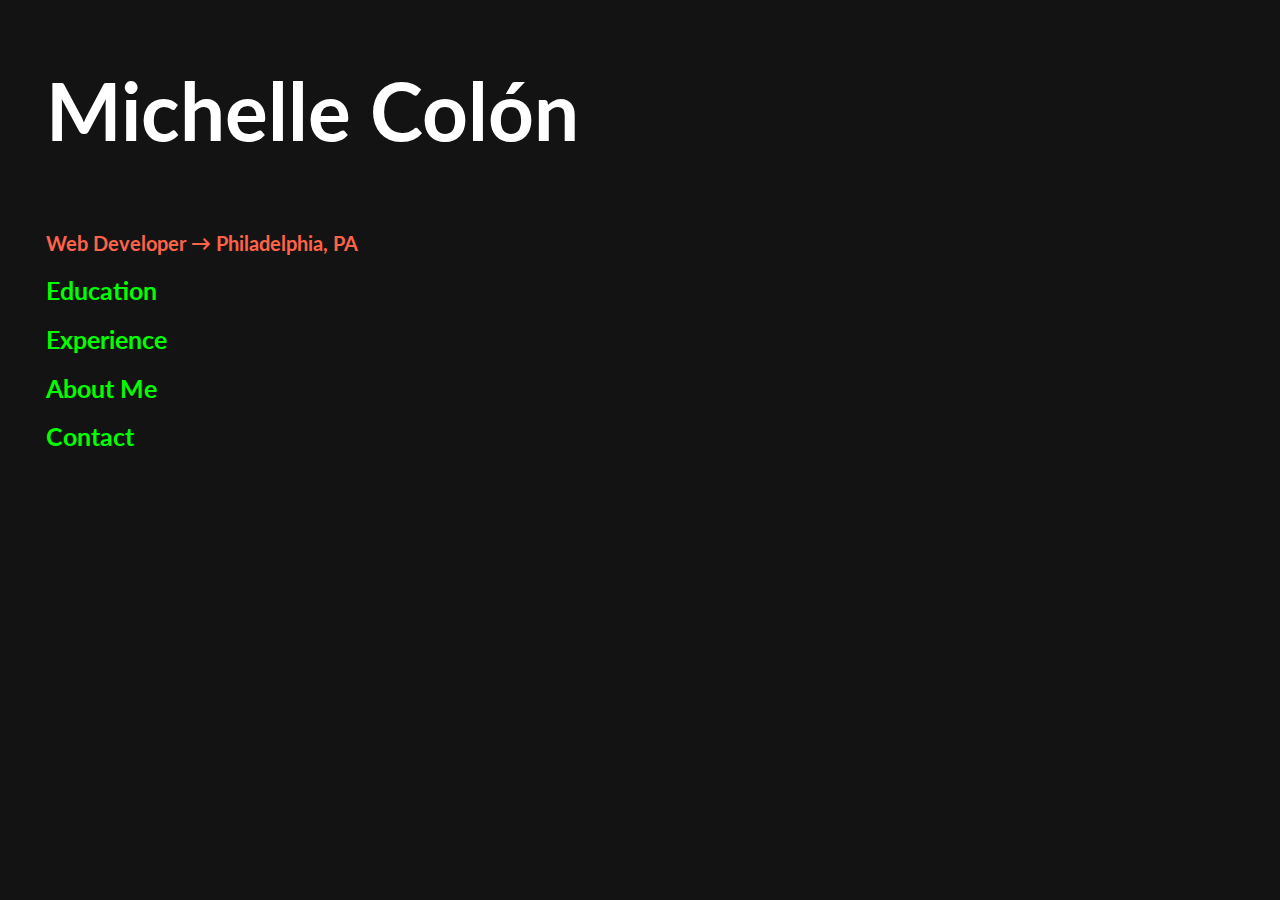
<file: index.html>
<!DOCTYPE html>
<html>
  <head>
    <link rel="stylesheet" type="text/css" href="assets/css/style.css">
    <script src="https://code.jquery.com/jquery-2.1.4.js"></script>
    <script src="assets/javascript/script.js"></script>
    <link href='https://fonts.googleapis.com/css?family=Lato:400,400italic,900,700,700italic,900italic' rel='stylesheet' type='text/css'>
    <title>Michelle Col&oacute;n</title>
  </head>
  <body> 
    <div class="wrapper">
      <div class="heading">
        <h1>Michelle Col&oacute;n</h1>
        <h3>Web Developer &#8594; <span>Philadelphia, PA<span></h3>
      </div>
      <div class="education">
        <h3 class="h3"><a href="education.html">Education</a></h3>
      </div>
      <div class="experience">
        <h3 class="h3"><a href="experience.html">Experience</a></h3>
      </div>
      <div class="about">
        <h3 class="h3"><a href="about.html">About Me</a></h3>
      </div>
       <div class="contact">
        <h3 class="h3"><a href="contact.html">Contact</a></h3>
      </div>
    </div>



  </body>
</html>
</file>
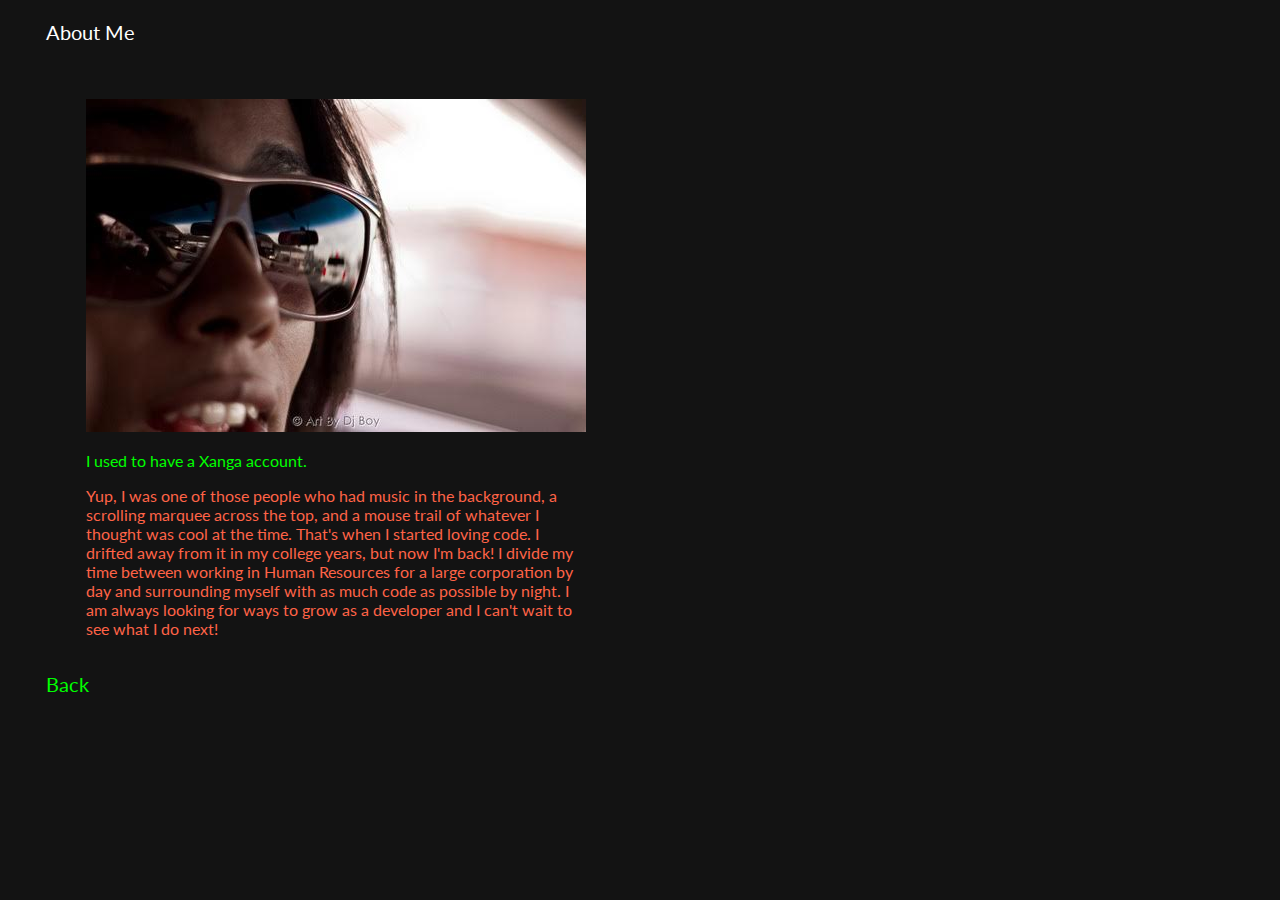
<file: about.html>
<!DOCTYPE html>
<html>
  <head>
    <link rel="stylesheet" type="text/css" href="assets/css/style.css">
    <script src="https://code.jquery.com/jquery-2.1.4.js"></script>
    <script src="assets/javascript/script.js"></script>
    <link href='https://fonts.googleapis.com/css?family=Lato' rel='stylesheet' type='text/css'>
    <title>Michelle Col&oacute;n</title>
  </head>
  <body> 
    <div class="wrapper">
      <div class="heading">
        <p>About Me</p><br>
        <ul><img src="assets/images/lm.jpg" alt="picture of Michelle"></ul>
      </div>
      <div class="about">
      <ul>
        <p style="color:#00ff00;">I used to have a Xanga account.</p>
        <p>Yup, I was one of those people who had music in the background, a scrolling marquee across the top, and a mouse trail of whatever I thought was cool at the time. That's when I started loving code. I drifted away from it in my college years, but now I'm back! I divide my time between working in Human Resources for a large corporation by day and surrounding myself with as much code as possible by night. I am always looking for ways to grow as a developer and I can't wait to see what I do next!</p>
      </ul>
      </div>
      <br>
      <div class="green">
        <a href="index.html" style="font-size:20px;">Back</a>
      </div>
    </div>
  </body>
</html>
</file>
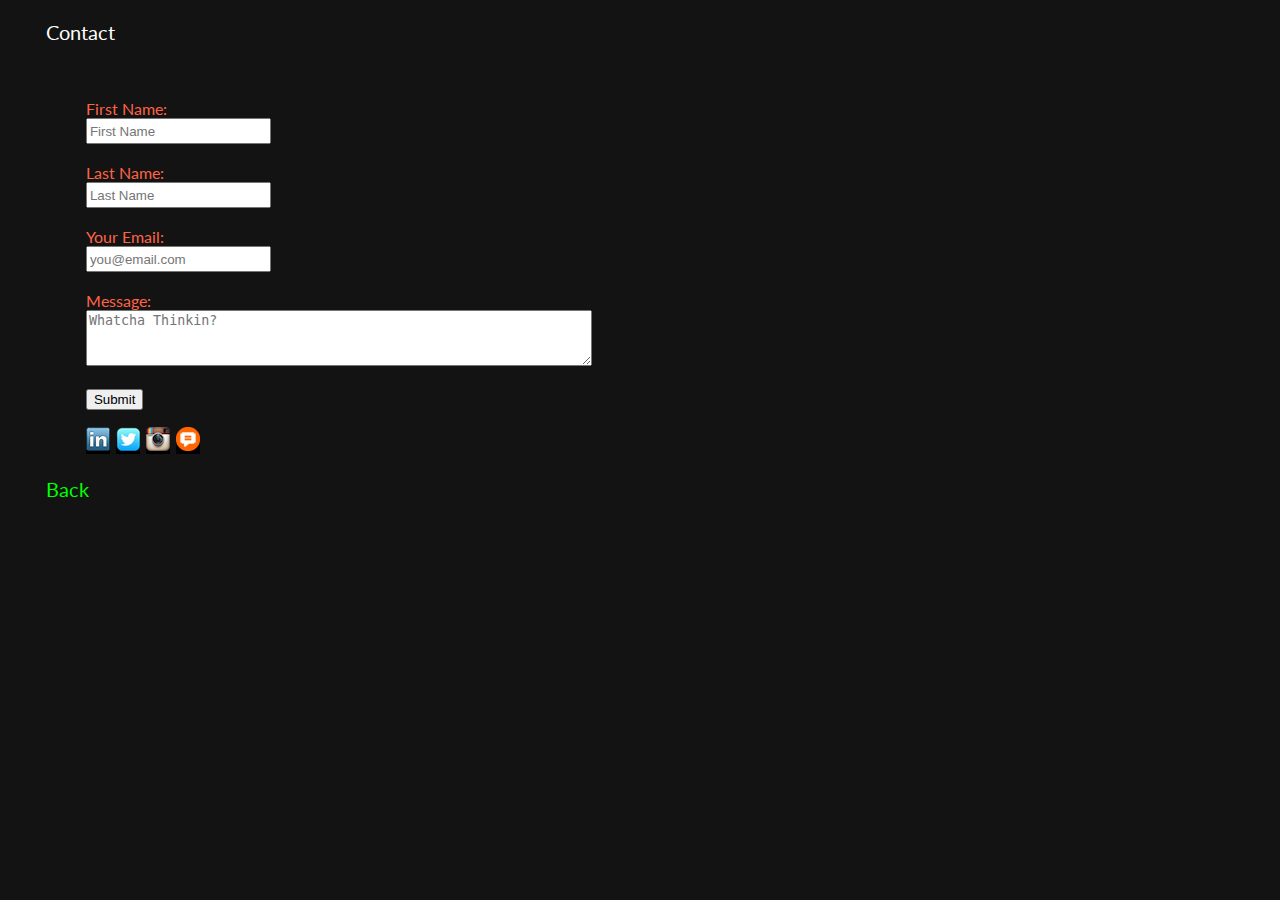
<file: contact.html>
<!DOCTYPE html>
<html>
  <head>
    <link rel="stylesheet" type="text/css" href="assets/css/style.css">
    <script src="https://code.jquery.com/jquery-2.1.4.js"></script>
    <script src="assets/javascript/script.js"></script>
    <link href='https://fonts.googleapis.com/css?family=Lato' rel='stylesheet' type='text/css'>
    <title>Michelle Col&oacute;n</title>
  </head>
  <body> 
    <div class="wrapper">
      <div class="heading">
        <p>Contact</p><br>
      </div>
      <div class="contact">
        <ul> 
          <form action="MAILTO:tothelunaandback.com@gmail.com" method="GET">
            First Name:<br><input type="text" name="first_name" placeholder="First Name" style="height:20px;"/><br><br>
            Last Name:<br><input type="text" name="last_name" placeholder="Last Name" style="height:20px;"/><br><br>
            Your Email:<br><input type="text" name="message" placeholder="you@email.com" style="height:20px;"/><br><br>
            Message:<br><textarea input type="text" name="textarea" placeholder="Whatcha Thinkin?" size="100" style="width:500px; height:50px;"></textarea><br><br>
            <input type="submit" value="Submit">
          </form>
        </ul> 
      </div>
      <div class="alternatecontact">
        <ul>
          <li><a href="https://www.linkedin.com/in/michellecolon" target="_blank"><img src="assets/images/linkedin.png"></li>
          <li><a href="https://twitter.com/lunamorena073" target="_blank"><img src="assets/images/twitter.png"></li>
          <li><a href="https://www.instagram.com/_tothelunaandback/" target="_blank"><img src="assets/images/instagram.png"></li>
          <li><a href="http://www.tothelunaandback.com/" target="_blank"><img src="assets/images/blog.png"></li>
        </ul>
      </div>
      <div class="green">
        <a href="index.html" style="font-size:20px;">Back</a>
      </div>
    </div>
  </body>
</html>
</file>
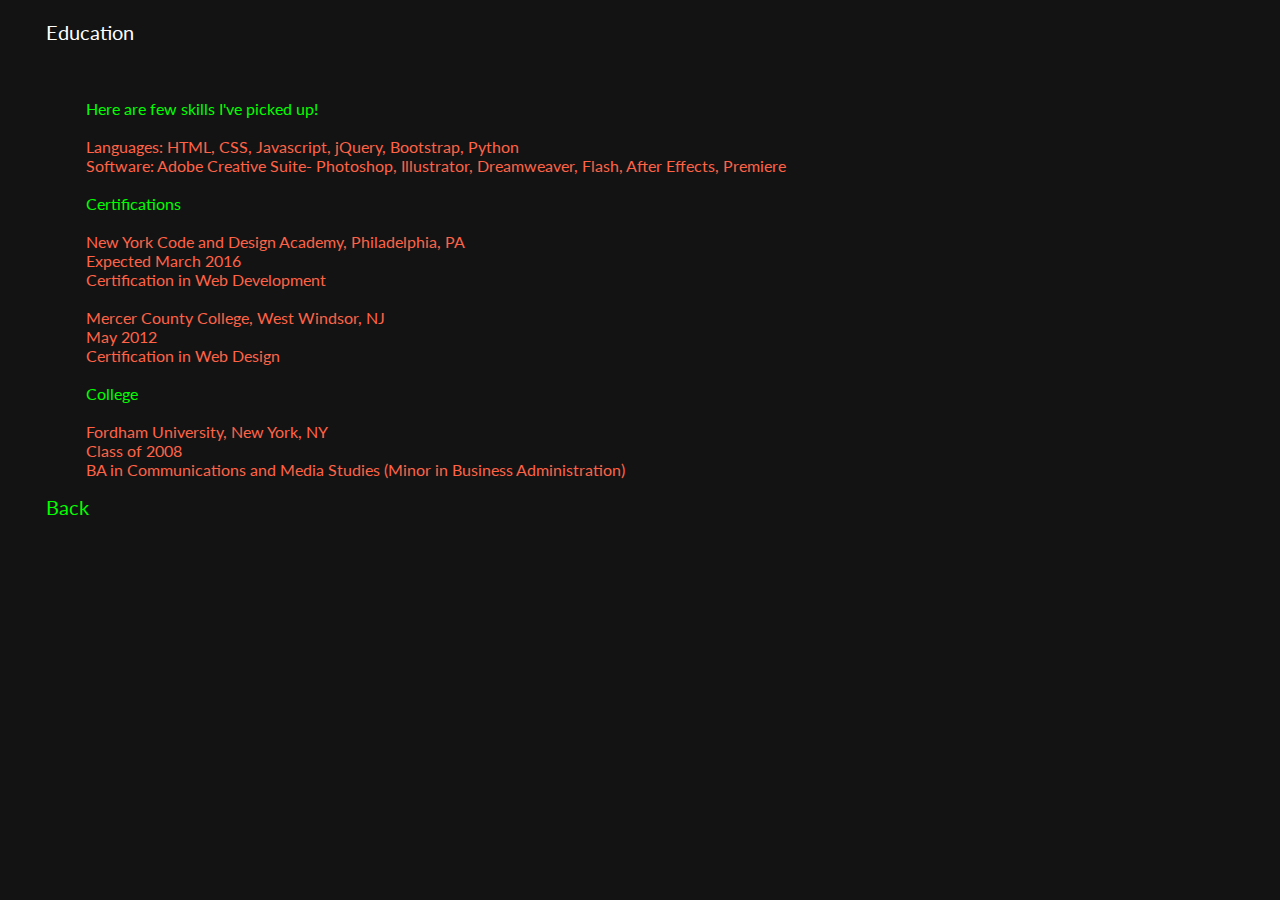
<file: education.html>
<!DOCTYPE html>
<html>
  <head>
    <link rel="stylesheet" type="text/css" href="assets/css/style.css">
    <script src="https://code.jquery.com/jquery-2.1.4.js"></script>
    <script src="assets/javascript/script.js"></script>
    <link href='https://fonts.googleapis.com/css?family=Lato' rel='stylesheet' type='text/css'>
    <title>Michelle Col&oacute;n</title>
  </head>
  <body> 
    <div class="wrapper">
      <div class="heading">
        <p>Education</p><br>
      </div>
      <div class="education">
        <ul>
          <div class="green">
            <li>Here are few skills I've picked up!</li>
          </div>
            <br>
            <li>Languages: HTML, CSS, Javascript, jQuery, Bootstrap, Python </li>                    
            <li>Software: Adobe Creative Suite- Photoshop, Illustrator, Dreamweaver, Flash, After Effects, Premiere </li>
            <br>
          <div class="green">
            <li>Certifications</li>
          </div>
            <br>
            <li>New York Code and Design Academy, Philadelphia, PA</li>                    
            <li>Expected March 2016</li>
            <li>Certification in Web Development</li>
            <br>
            <li>Mercer County College, West Windsor, NJ</li>
            <li>May 2012</li>
            <li>Certification in Web Design</li>
            <br> 
          <div class="green">
            <li>College</li>
          </div>
            <br>  
            <li>Fordham University, New York, NY</li>
            <li>Class of 2008</li>
            <li>BA in Communications and Media Studies (Minor in Business Administration)</li>
          </ul>
      </div>
      <div class="green">
        <a href="index.html" style="font-size:20px;">Back</a>
      </div>
    </div>
  </body>
</html>
</file>
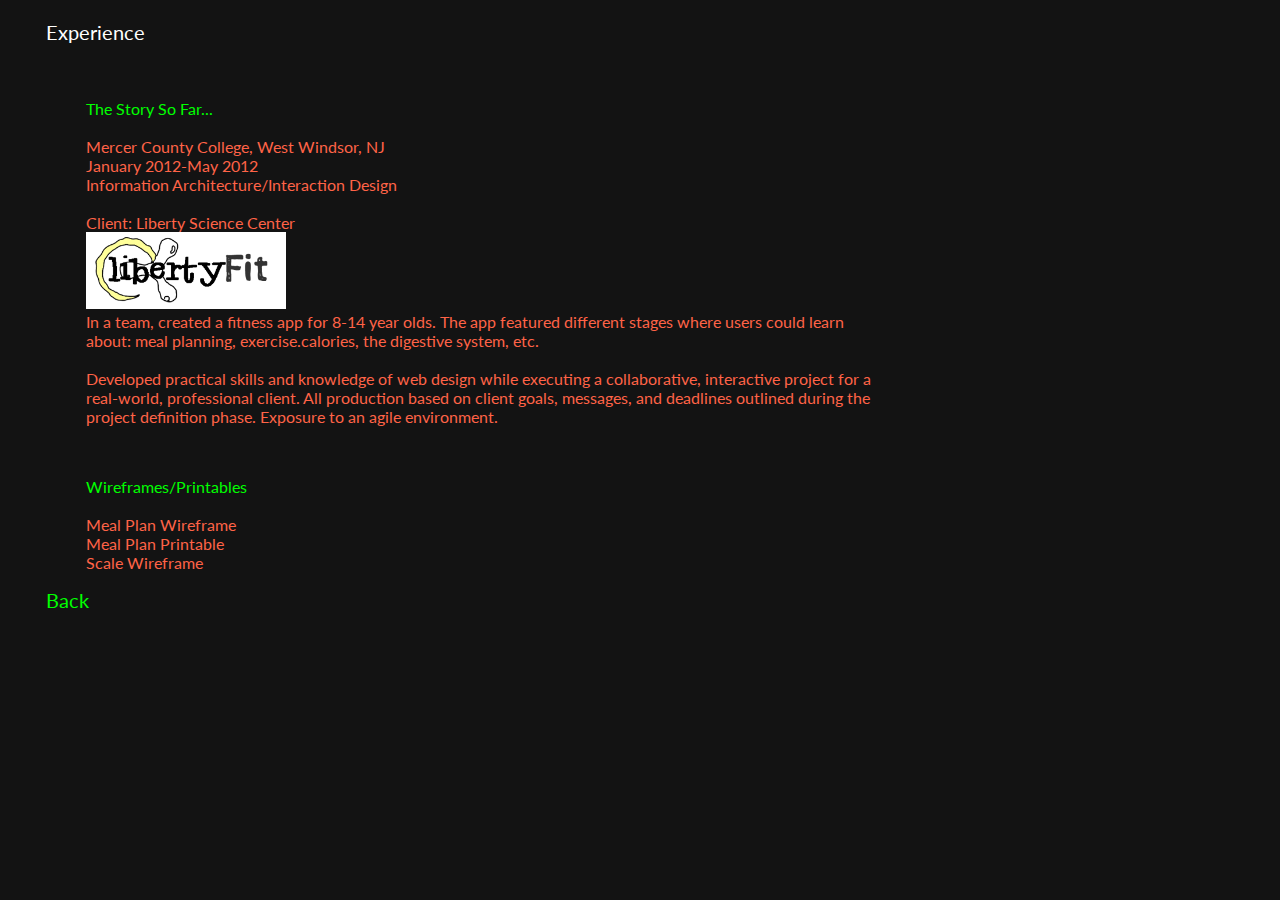
<file: experience.html>
<!DOCTYPE html>
<html>
  <head>
    <link rel="stylesheet" type="text/css" href="assets/css/style.css">
    <script src="https://code.jquery.com/jquery-2.1.4.js"></script>
    <script src="assets/javascript/script.js"></script>
    <link href='https://fonts.googleapis.com/css?family=Lato' rel='stylesheet' type='text/css'>
    <title>Michelle Col&oacute;n</title>
  </head>
  <body> 
    <div class="wrapper">
      <div class="heading">
        <p>Experience</p><br>
      </div>
      <div class="experience">
        <ul>
          <li style="color:#00ff00;">The Story So Far...</li>
          <br>
          <li>Mercer County College, West Windsor, NJ</li>
          <li>January 2012-May 2012</li>
          <li>Information Architecture/Interaction Design</li>
          <br>
          <li>Client: Liberty Science Center</li>
          <li><img src="assets/images/libertyfit.jpg" alt="liberty fit logo"></li>
          <li>In a team, created a fitness app for 8-14 year olds. The app featured different stages where users could learn about: meal planning, exercise.calories, the digestive system, etc.</li>
          <br>
          <li>Developed practical skills and knowledge of web design while executing a collaborative, interactive project for a real-world, professional client. All production based on client goals, messages, and deadlines outlined during the project definition phase. Exposure to an agile environment.</li>
        </ul>
        <br>
      </div>
      <div class= "wps">
        <ul>
          <li>Wireframes/Printables</li>
          <br>
          <li><a href="assets/images/mealplanapp_pdfbook.pdf" download="">Meal Plan Wireframe</a></li>
          <li><a href="assets/images/mealplan_printable.pdf" download="">Meal Plan Printable</a></li>
          <li><a href="assets/images/scaleapp_pdfbook.pdf" download="">Scale Wireframe</a></li>
        </ul>     
      </div>
      <div class="green">
          <a href="index.html" style="font-size:20px;">Back</a>
      </div>
    </div>
  </body>
</html>
</file>
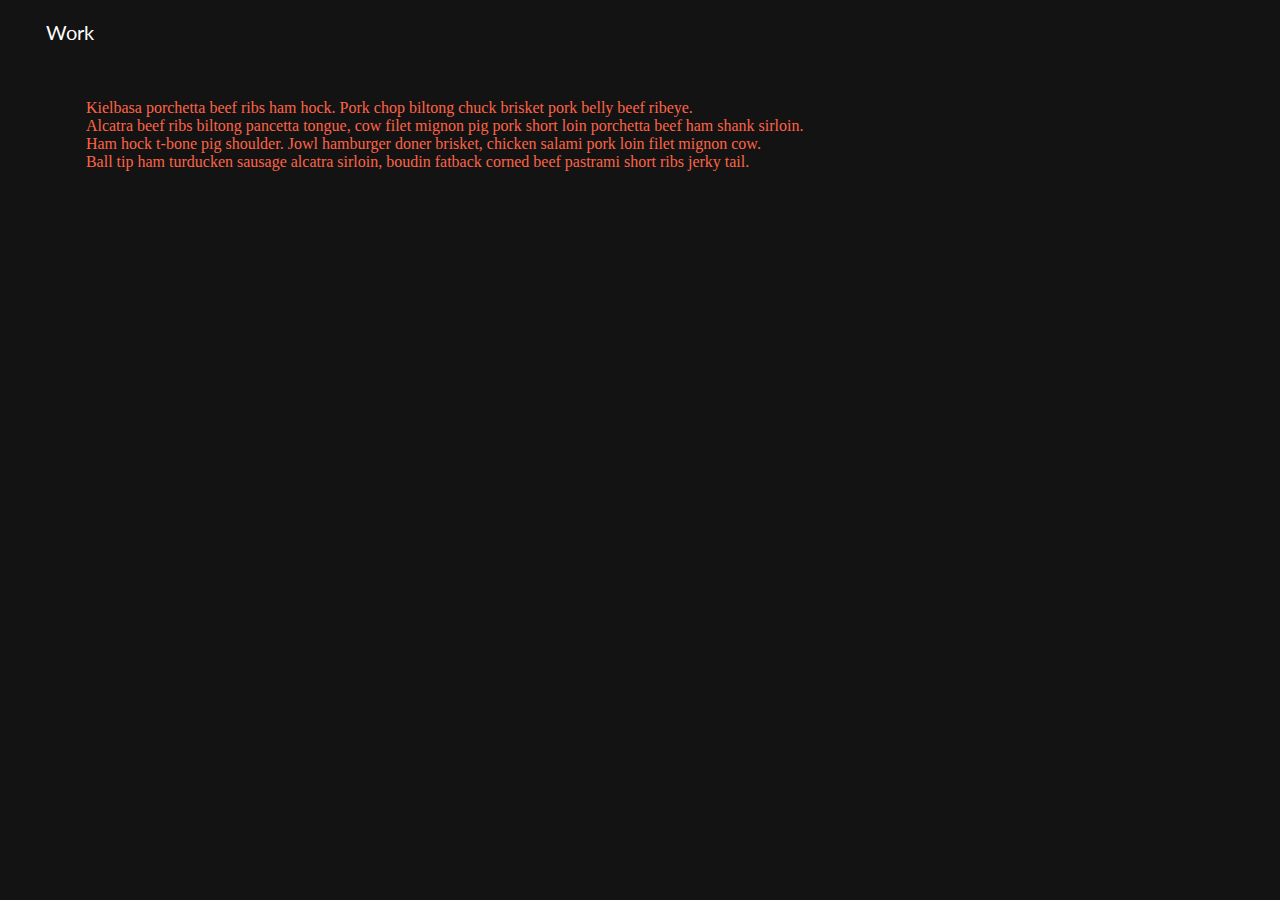
<file: work.html>
<!DOCTYPE html>
<html>
  <head>
    <link rel="stylesheet" type="text/css" href="assets/css/style.css">
    <script src="https://code.jquery.com/jquery-2.1.4.js"></script>
    <script src="assets/javascript/script.js"></script>
    <link href='https://fonts.googleapis.com/css?family=Lato' rel='stylesheet' type='text/css'>
    <title>Michelle Col&oacute;n</title>
  </head>
  <body> 
    <div class="wrapper">
      <div class="heading">
        <p>Work</p><br>
      </div>
      <div class="work">
        <ul>
          <li>Kielbasa porchetta beef ribs ham hock. Pork chop biltong chuck brisket pork belly beef ribeye.</li>
          <li>Alcatra beef ribs biltong pancetta tongue, cow filet mignon pig pork short loin porchetta beef ham shank sirloin.</li>
          <li>Ham hock t-bone pig shoulder. Jowl hamburger doner brisket, chicken salami pork loin filet mignon cow.</li>
          <li>Ball tip ham turducken sausage alcatra sirloin, boudin fatback corned beef pastrami short ribs jerky tail.</li>
        </ul>
      </div>
      
    </div>
  </body>
</html>
</file>
<file: assets/css/style.css>
body {
  background: #131313;
}

.heading {
  color: #ffffff;
  font-family: 'Lato', sans-serif;
} 

.subheading {
  color: #ffffff;
  font-family: 'Lato', sans-serif;
}

.wrapper {
  position: relative;
  top: 20%;
  left: 3%;
  width: 80%;
}

h1 {
  font-size:80px;
}

/*button {
  border:hidden;
  margin-bottom:1px;
  background-color:transparent;
  text-decoration:none;
  cursor:pointer;
  outline:none;
  -webkit-border-radius: 1px;
  -moz-border-radius: 1px;
  border-radius: 1px;
}

button:hover{
  background-color:yellow;
  text-decoration:none;

}*/


.heading h3 {
  font-size: 20px;
  color: tomato;
}

.heading p {
  font-size: 20px;
}

.experience p {
  color: tomato;
  font-family: 'Lato', sans-serif;
}

.experience {
  width: 500px;
  font-family: 'Lato', sans-serif;
}

.experience a {
  display: inline-block;
  width: 250px;
}

.experience img {
  width: 25%
}

.heading h1 {
  display: inline-block;
  width: 800px;
}

.about p {
  color: tomato;
  font-family: 'Lato', sans-serif;
  width: 500px;
}

.about {
  width: 500px;
  font-family: 'Lato', sans-serif;
}

.about a {
  display: inline-block;
  width: 200px;
}

.about li {
  color: tomato;
}

.education p {
  color: tomato;
  font-family: 'Lato', sans-serif;
}

.education {
  width: 500px;
  font-family: 'Lato', sans-serif;
}

.education a {
  display: inline-block;
  width: 300px;
}

.contact {
  color: tomato;
  font-family: 'Lato', sans-serif;
}

.contact a {
  display: inline-block;
  width: 200px;
}

a {
  text-decoration: none;
  color: #00ff00;
  font-family: 'Lato', sans-serif;
  font-size: 25px;
}

a:hover {
  text-decoration: none;
  /*background-color: red;*/
}

.green {
  color: #00ff00;
  /*font-size: 20px !important;*/
}

.green a:hover {
  color: #ffffff;
}

ul {
  list-style-type: none;
  color: tomato;
  width: 800px;
}

li {
   list-style-type: none;
}

.alternatecontact li {
  list-style-type: none;
  display:inline;
  background-color: #000000;
  width:96px;
  height:96px;
}

.bold {
  font-family: 'Lato', sans-serif;
}
.wps li a {
 color: tomato;
 font-size: 16px;
}

.wps li {
  color: #00ff00;
}

.wps ul {
  font-family: 'Lato', sans-serif;
}
</file>
